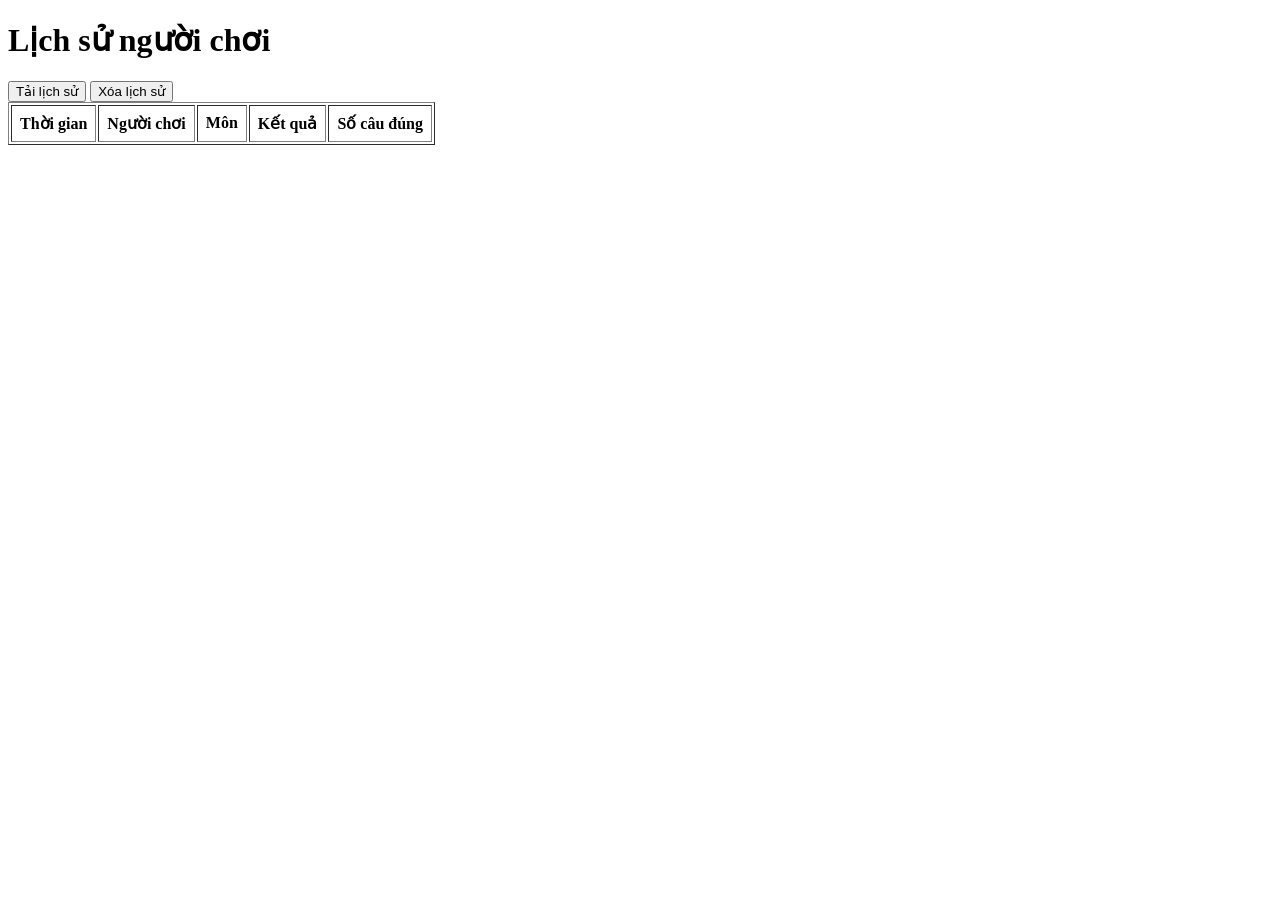
<file: history.html>
<!DOCTYPE html>
<html lang="vi">
  <head>
    <meta charset="UTF-8">
    <meta name="viewport" content="width=device-width, initial-scale=1">
    <title>Lịch sử người chơi</title>
  </head>
  <body>
    <h1>Lịch sử người chơi</h1>

    <button onclick="loadHistory()">Tải lịch sử</button>
    <button onclick="clearHistory()">Xóa lịch sử</button>

    <table border="1" cellpadding="8">
      <thead>
        <tr>
          <th>Thời gian</th>
          <th>Người chơi</th>
          <th>Môn</th>
          <th>Kết quả</th>
          <th>Số câu đúng</th>
        </tr>
      </thead>
      <tbody id="historyBody"></tbody>
    </table>

    <script>
      function loadHistory() {
        const logs = JSON.parse(
          localStorage.getItem("gameHistory") || "[]"
        );

        const tbody = document.getElementById("historyBody");
        tbody.replaceChildren();

        logs.forEach(log => {
          const row = document.createElement("tr");

          [
            log.time,
            log.player,
            log.subject,
            log.result,
            `${log.correctAnswers}/${log.totalQuestions}`
          ].forEach(value => {
            const cell = document.createElement("td");
            cell.textContent = value ?? "";
            row.appendChild(cell);
          });

          tbody.appendChild(row);
        });
      }

      function clearHistory() {
        if (confirm("Bạn có chắc muốn xóa lịch sử trên trình duyệt này?")) {
          localStorage.removeItem("gameHistory");
          loadHistory();
        }
      }

      loadHistory();
    </script>
  </body>
</html>
</file>
